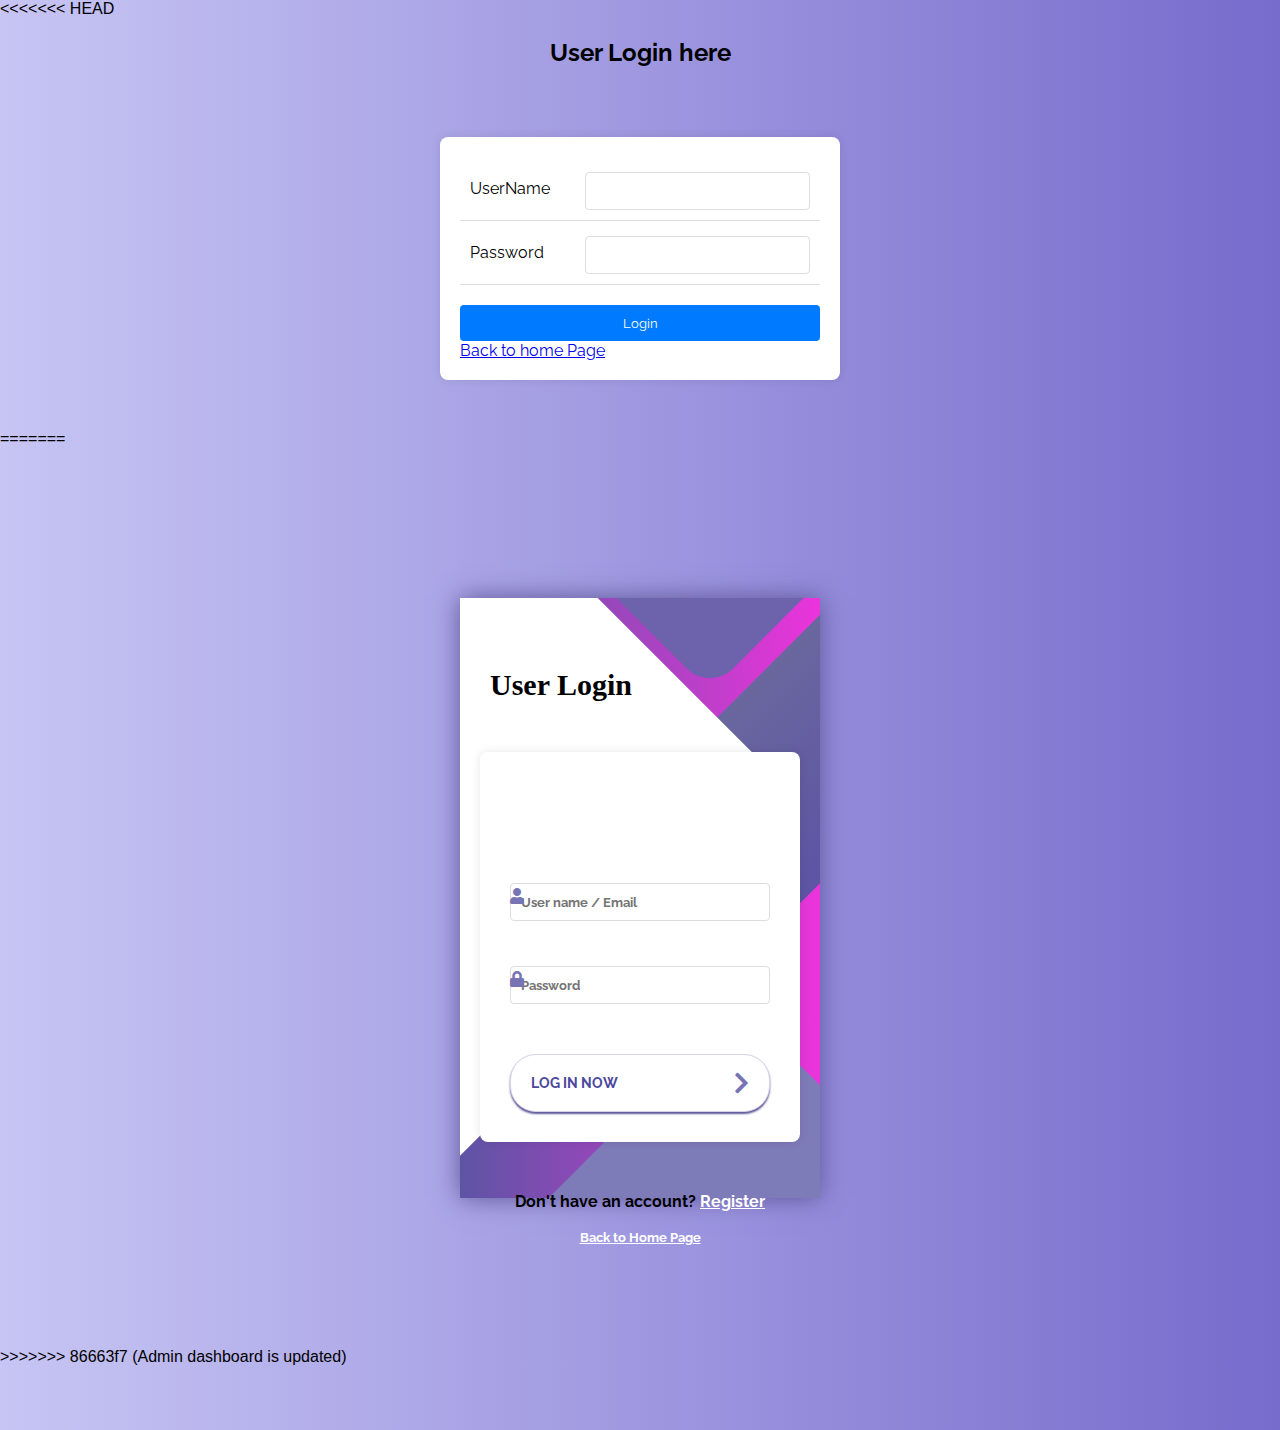
<file: src/main/resources/templates/userLoginPage.html>
<!DOCTYPE html>
<html lang="en" xmlns:th="http://www.thymeleaf.org">
<head>
<<<<<<< HEAD
    <title>User Login Form</title>
    <style>
        /* Form container styles */
        body {
            font-family: Arial, sans-serif;
            margin: 0;
            padding: 0;
            background-color: #f4f4f4;
            background-size: cover;
	        background-image: url('loginBg.jpg');
	        background-size: cover;
	        background-position: center; 
        }

        h2 {
            text-align: center;
            padding: 20px 0;
        }

        /* Form styles */
        form {
            background-color: #ffffff;
            max-width: 400px;
            margin: 50px auto;
            padding: 20px;
            border-radius: 8px;
            box-shadow: 0px 0px 10px rgba(0, 0, 0, 0.1);
        }

        table {
            width: 100%;
            border-collapse: collapse;
        }

        table td {
            padding: 10px;
            border-bottom: 1px solid #dddddd;
        }

        /* Input styles */
        input[type="text"],
        input[type="password"] {
            width: 100%;
            padding: 10px;
            margin-top: 5px;
            border: 1px solid #dddddd;
            border-radius: 4px;
        }

        /* Submit button styles */
        input[type="submit"] {
            width: 100%;
            padding: 10px;
            margin-top: 20px;
            background-color: #007bff;
            color: #ffffff;
            border: none;
            border-radius: 4px;
            cursor: pointer;
            transition: background-color 0.3s ease-in-out;
        }

        input[type="submit"]:hover {
            background-color: #0056b3;
        }
    </style>
  
</head>
<body>
    <h2>User Login here</h2>
    <form th:action="@{/user_login}" th:object="${user}" method="post">
        <table>
            <tr>
                <td>UserName</td>
                <td><input type="text" th:field="*{email}" name="email" />
                <p th:if="${#fields.hasErrors('email')}" th:errors="${user.email}"></p>
                </td>
            </tr>
            <tr>
                <td>Password</td>
                <td><input type="password" th:field="*{password}" name="password" />
                <p th:if="${#fields.hasErrors('password')}" th:errors="${user.password}"></p>
                </td>
            </tr>
        </table>
        <input type="submit" value="Login" />
        
        <a href="/">Back to home Page</a>
    </form>
=======
<title>User Login Form</title>
<link rel="stylesheet"
	href="https://cdnjs.cloudflare.com/ajax/libs/font-awesome/5.15.2/css/all.min.css" />
<meta name="viewport" content="width=device-width, initial-scale=1.0">

<link rel="stylesheet"
	href="https://fonts.googleapis.com/css2?family=Material+Symbols+Outlined:opsz,wght,FILL,GRAD@20..48,100..700,0..1,-50..200" />
<style>
@import url('https://fonts.googleapis.com/css?family=Raleway:400,700');

* {
	box-sizing: border-box;
	margin: 0;
	padding: 0;
	font-family: Raleway, sans-serif;
}

body {
	background: linear-gradient(90deg, #C7C5F4, #776BCC);
}

.container {
	display: flex;
	align-items: center;
	justify-content: center;
	min-height: 100vh;
}

.screen {
	background: linear-gradient(90deg, #5D54A4, #eb34db);
	position: relative;
	height: 600px;
	width: 360px;
	box-shadow: 0px 0px 24px #5C5696;
}

.screen__content {
	z-index: 1;
	position: relative;
	height: 100%;
}

.screen__background {
	position: absolute;
	top: 0;
	left: 0;
	right: 0;
	bottom: 0;
	z-index: 0;
	-webkit-clip-path: inset(0 0 0 0);
	clip-path: inset(0 0 0 0);
}

.screen__background__shape {
	transform: rotate(45deg);
	position: absolute;
}

.screen__background__shape1 {
	height: 520px;
	width: 520px;
	background: #FFF;
	top: -50px;
	right: 120px;
	border-radius: 0 72px 0 0;
}

.screen__background__shape2 {
	height: 220px;
	width: 220px;
	background: #6C63AC;
	top: -172px;
	right: 0;
	border-radius: 32px;
}

.screen__background__shape3 {
	height: 540px;
	width: 190px;
	background: linear-gradient(270deg, #5D54A4, #6A679E);
	top: -24px;
	right: 0;
	border-radius: 32px;
}

.screen__background__shape4 {
	height: 400px;
	width: 200px;
	background: #7E7BB9;
	top: 420px;
	right: 50px;
	border-radius: 60px;
}

.login {
	width: 320px;
	padding: 30px;
	padding-top: 106px;
}

.login__field {
	padding: 20px 0px;
	position: relative;
}

.login__icon {
	position: absolute;
	top: 30px;
	color: #7875B5;
}

.login__input {
	border: none;
	border-bottom: 2px solid #D1D1D4;
	background: none;
	padding: 10px;
	padding-left: 24px;
	font-weight: 700;
	width: 75%;
	transition: .2s;
}

.login__input:active, .login__input:focus, .login__input:hover {
	outline: none;
	border-bottom-color: #6A679E;
}

.login__submit {
	background: #fff;
	font-size: 14px;
	margin-top: 30px;
	padding: 16px 20px;
	border-radius: 26px;
	border: 1px solid #D4D3E8;
	text-transform: uppercase;
	font-weight: 700;
	display: flex;
	align-items: center;
	width: 100%;
	color: #4C489D;
	box-shadow: 0px 2px 2px #5C5696;
	cursor: pointer;
	transition: .2s;
}

.login__submit:active, .login__submit:focus, .login__submit:hover {
	border-color: #6A679E;
	outline: none;
}

.button__icon {
	font-size: 24px;
	margin-left: auto;
	color: #7875B5;
}

h3 {
	margin-top: 70px;
	margin-left: 30px;
	font-size: 30px;
	font-family: san sarif;
}

h4 {
	text-align: center;
}

h4 a {
	color: white;
}

h5 {
	text-align: center;
}

h5 a {
	color: white;
}
</style>

</head>
<body>
	<div class="container">

		<div class="screen">

			<div class="screen__content">
				<h3>User Login</h3>
				<form class="login" th:action="@{/user_login}" th:object="${user}"
					method="post">
					<div class="login__field">
						<i class="login__icon fas fa-user"></i> <input type="text"
							class="login__input" placeholder="User name / Email"
							th:field="*{email}" name="email">
					</div>
					<div class="login__field">
						<i class="login__icon fas fa-lock"></i> <input type="password"
							class="login__input" placeholder="Password"
							th:field="*{password}" name="password">
					</div>
					<button class="button login__submit">
						<span class="button__text">Log In Now</span> <i
							class="button__icon fas fa-chevron-right"></i>
					</button>
				</form>
				<h4>
					Don't have an account? <span><a href="/register_page">Register</a></span>
				</h4>
				<br>
				<h5>
					<a href="/"><span>Back to Home Page</span></a>
				</h5>

			</div>
			<div class="screen__background">
				<span class="screen__background__shape screen__background__shape4"></span>
				<span class="screen__background__shape screen__background__shape3"></span>
				<span class="screen__background__shape screen__background__shape2"></span>
				<span class="screen__background__shape screen__background__shape1"></span>
			</div>
		</div>
	</div>
>>>>>>> 86663f7 (Admin dashboard is updated)
</body>
</html>
</file>
